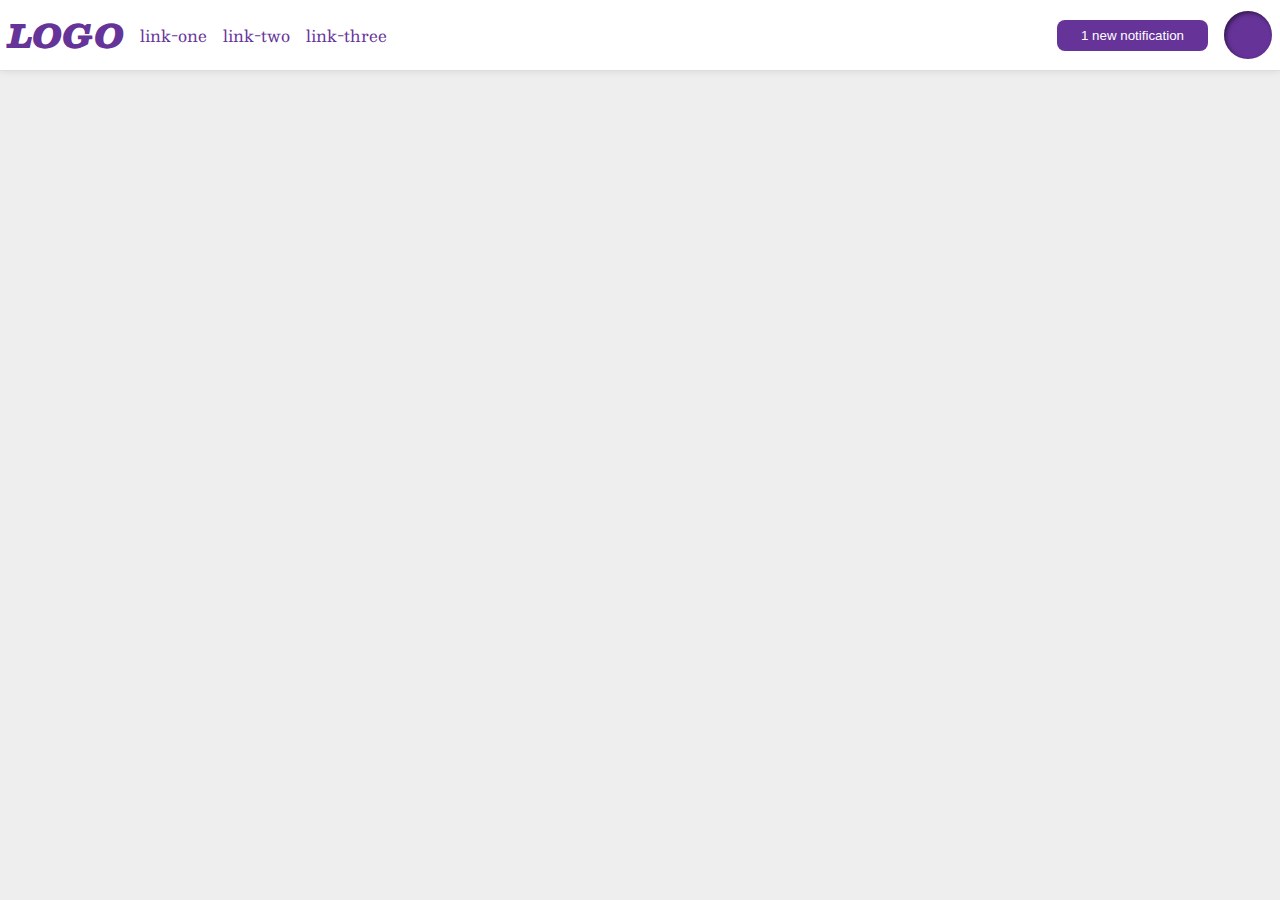
<file: foundations/flex/03-flex-header-2/index.html>
<!DOCTYPE html>
<html lang="en">

<head>
  <meta charset="UTF-8">
  <meta http-equiv="X-UA-Compatible" content="IE=edge">
  <meta name="viewport" content="width=device-width, initial-scale=1.0">
  <title>Flex Header 2</title>
  <link rel="stylesheet" href="style.css">
</head>

<body>
  <div class="header">
    <div class="left-side">
      <div class="logo">
        LOGO
      </div>
      <ul class="links">
        <li><a href="https://google.com">link-one</a></li>
        <li><a href="https://google.com">link-two</a></li>
        <li><a href="https://google.com">link-three</a></li>
      </ul>
    </div>
    <div class="right-side">
      <button class="notifications">
        1 new notification
      </button>
      <div class="profile-image"></div>
    </div>
  </div>
</body>

</html>
</file>
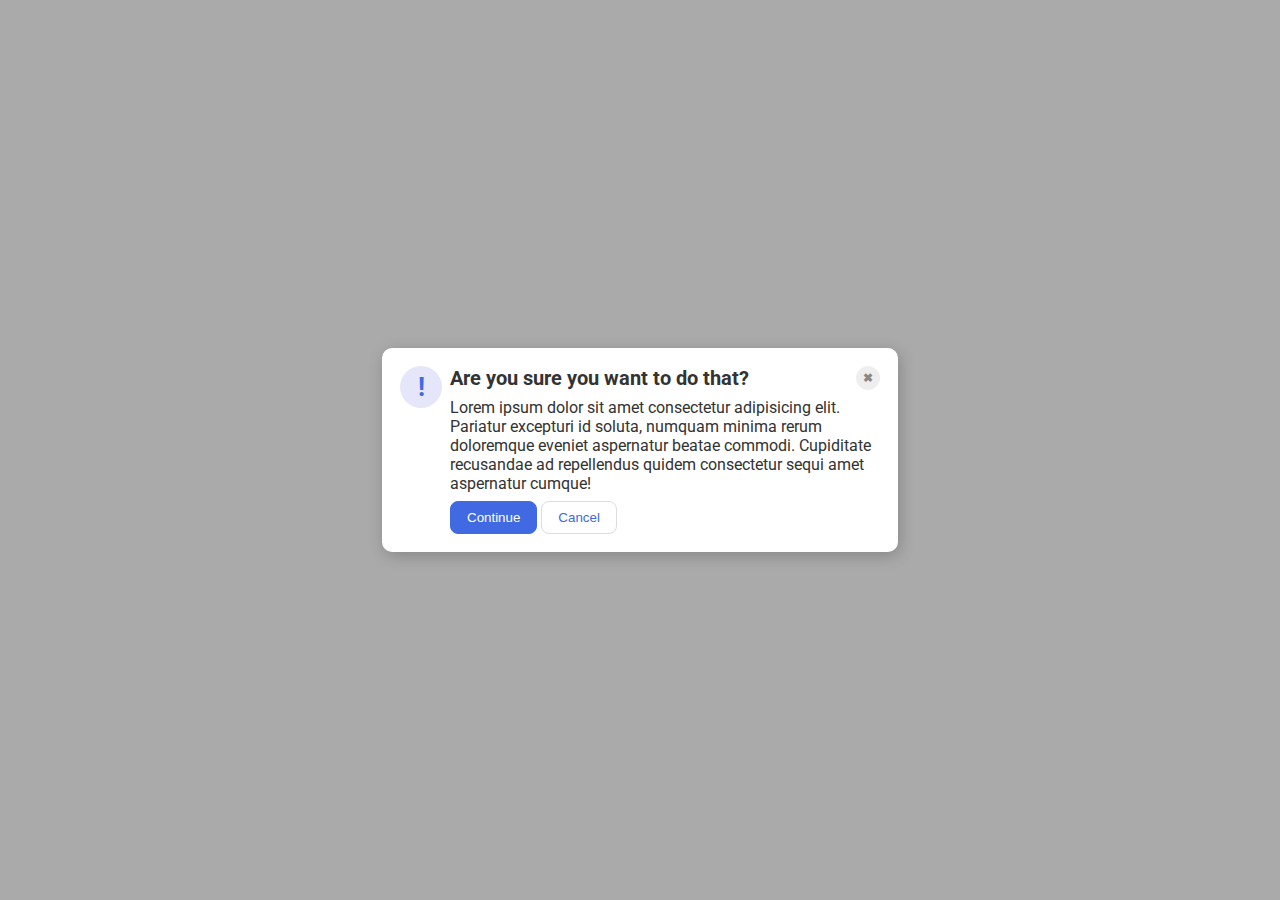
<file: foundations/flex/05-flex-modal/index.html>
<!DOCTYPE html>
<html lang="en">

<head>
  <meta charset="UTF-8">
  <meta http-equiv="X-UA-Compatible" content="IE=edge">
  <meta name="viewport" content="width=device-width, initial-scale=1.0">
  <link rel="stylesheet" href="style.css">
  <title>Modal</title>
</head>

<body>
  <div class="modal">
    
      <div class="icon">!</div>
    
    <div class="content-wrapper">
      <div class="header-wrapper">
        <div class="header">Are you sure you want to do that?</div>
        <button class="close-button">✖</button>
      </div>
      <div class="bodytext-wrapper">
        <div class="text">Lorem ipsum dolor sit amet consectetur adipisicing elit. Pariatur excepturi id soluta, numquam
          minima rerum doloremque eveniet aspernatur beatae commodi. Cupiditate recusandae ad repellendus quidem
          consectetur sequi amet aspernatur cumque!</div>
        <button class="continue">Continue</button>
        <button class="cancel">Cancel</button>
      </div>
    </div>
  </div>

</body>

</html>
</file>
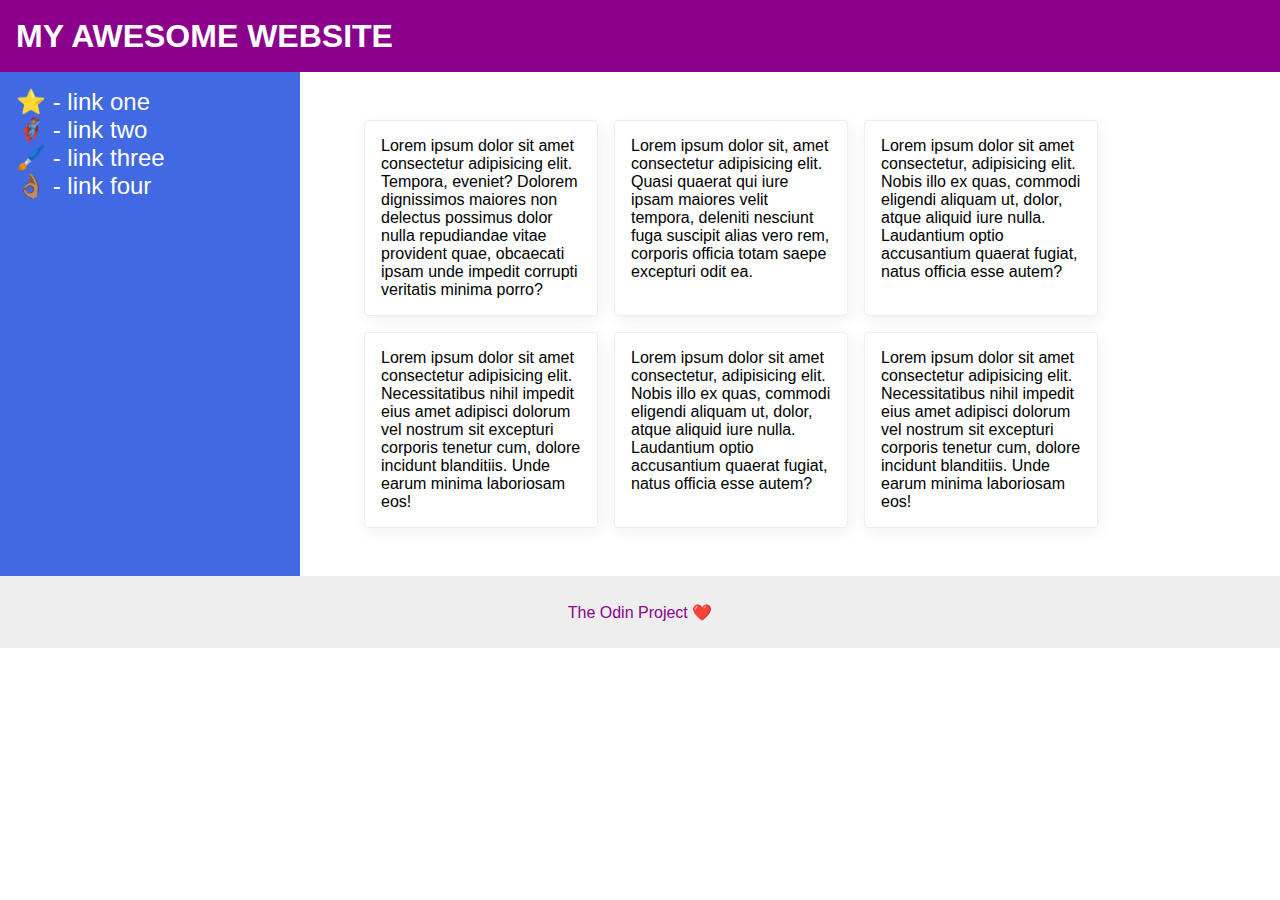
<file: foundations/flex/07-flex-layout-2/index.html>
<!DOCTYPE html>
<html lang="en">

<head>
  <meta charset="UTF-8">
  <meta http-equiv="X-UA-Compatible" content="IE=edge">
  <meta name="viewport" content="width=device-width, initial-scale=1.0">
  <title>The Holy Grail</title>
  <link rel="stylesheet" href="style.css">
</head>

<body>
  <div class="header">
    MY AWESOME WEBSITE
  </div>

  <div class="main-wrapper">
    <div class="sidebar">
      <ul>
        <li><a href="#">⭐ - link one</a></li>
        <li><a href="#">🦸🏽‍♂️ - link two</a></li>
        <li><a href="#">🖌️ - link three</a></li>
        <li><a href="#">👌🏽 - link four</a></li>
      </ul>
    </div>
    <div class="sub-wrapper">
    <div class="card">Lorem ipsum dolor sit amet consectetur adipisicing elit. Tempora, eveniet? Dolorem dignissimos
      maiores non delectus possimus dolor nulla repudiandae vitae provident quae, obcaecati ipsam unde impedit corrupti
      veritatis minima porro?</div>
    <div class="card">Lorem ipsum dolor sit, amet consectetur adipisicing elit. Quasi quaerat qui iure ipsam maiores
      velit tempora, deleniti nesciunt fuga suscipit alias vero rem, corporis officia totam saepe excepturi odit ea.
    </div>
    <div class="card">Lorem ipsum dolor sit amet consectetur, adipisicing elit. Nobis illo ex quas, commodi eligendi
      aliquam ut, dolor, atque aliquid iure nulla. Laudantium optio accusantium quaerat fugiat, natus officia esse
      autem?</div>
    <div class="card">Lorem ipsum dolor sit amet consectetur adipisicing elit. Necessitatibus nihil impedit eius amet
      adipisci dolorum vel nostrum sit excepturi corporis tenetur cum, dolore incidunt blanditiis. Unde earum minima
      laboriosam eos!</div>
    <div class="card">Lorem ipsum dolor sit amet consectetur, adipisicing elit. Nobis illo ex quas, commodi eligendi
      aliquam ut, dolor, atque aliquid iure nulla. Laudantium optio accusantium quaerat fugiat, natus officia esse
      autem?</div>
    <div class="card">Lorem ipsum dolor sit amet consectetur adipisicing elit. Necessitatibus nihil impedit eius amet
      adipisci dolorum vel nostrum sit excepturi corporis tenetur cum, dolore incidunt blanditiis. Unde earum minima
      laboriosam eos!</div>
  </div>
</div>

  <div class="footer">
    The Odin Project ❤️
  </div>
</body>

</html>
</file>
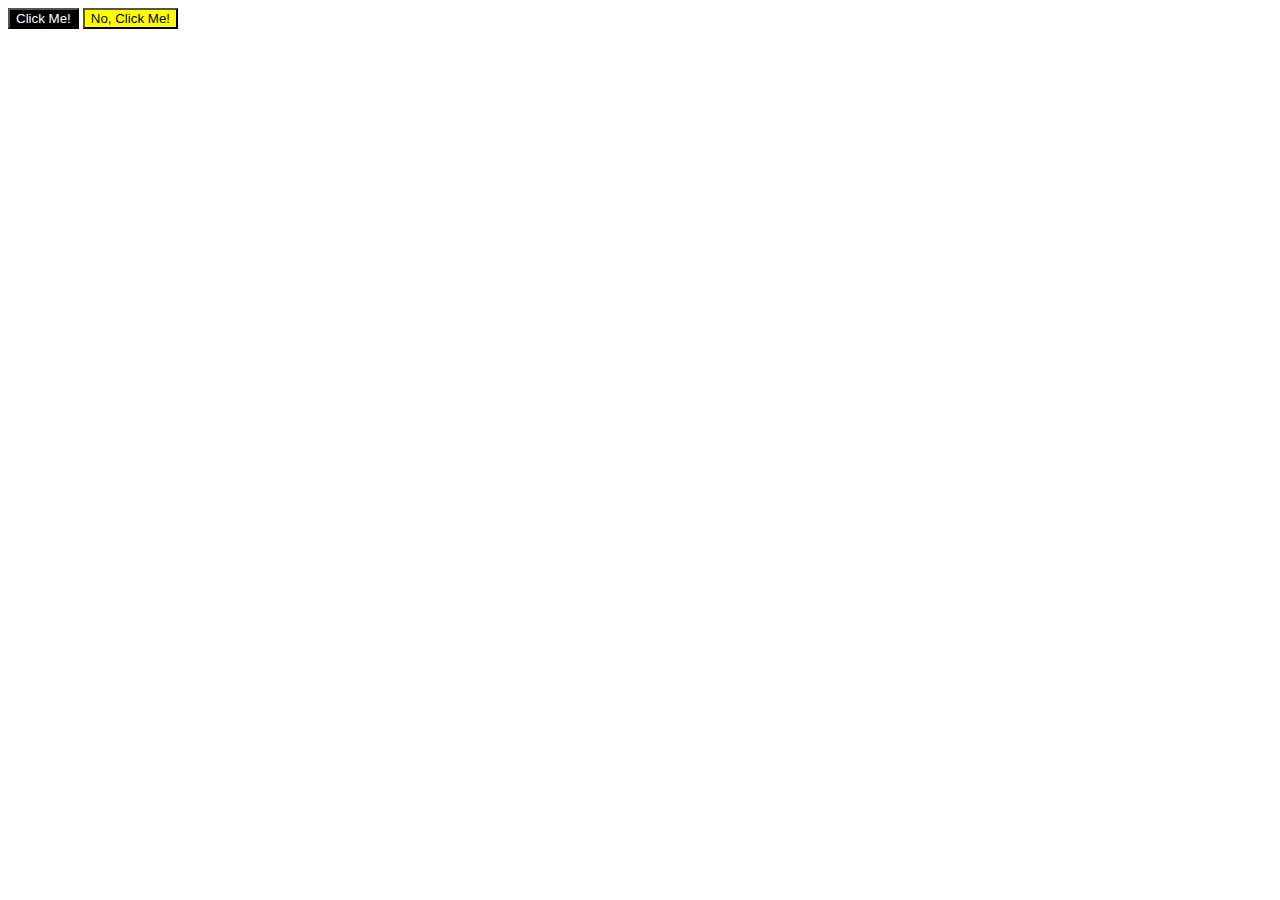
<file: foundations/intro-to-css/03-grouping-selectors/index.html>
<!DOCTYPE html>
<html lang="en">
  <head>
    <meta charset="UTF-8">
    <meta http-equiv="X-UA-Compatible" content="IE=edge">
    <meta name="viewport" content="width=device-width, initial-scale=1.0">
    <title>Grouping Selectors</title>
    <link rel="stylesheet" href="style.css">
  </head>
  <body>
    <button class="first">Click Me!</button>
    <button class="second">No, Click Me!</button>
  </body>
</html>
</file>
<file: foundations/flex/03-flex-header-2/style.css>
/* this is some magical font-importing.  
you'll learn about it later. */
@import url('https://fonts.googleapis.com/css2?family=Besley:ital,wght@0,400;1,900&display=swap');

body {
  margin: 0;
  background: #eee;
  font-family: Besley, serif;
}

.header {
  background: white;
  border-bottom: 1px solid #ddd;
  box-shadow: 0 0 8px rgba(0,0,0,.1);
  display: flex;
  justify-content: space-between;
  padding: 8px;
}

.profile-image {
  background: rebeccapurple;
  box-shadow: inset 2px 2px 4px rgba(0,0,0,.5);
  border-radius: 50%;
  width: 48px;
  height: 48px;
}

.logo {
  color: rebeccapurple;
  font-size: 32px;
  font-weight: 900;
  font-style: italic;
}

button {
  border: none;
  border-radius: 8px;
  background: rebeccapurple;
  color: white;
  padding: 8px 24px;
}

a {
  /* this removes the line under our links */
  text-decoration: none;
  color: rebeccapurple;
}

ul {
  list-style-type: none;
  display: flex;
  margin: 0;
  padding: 0;
  gap: 16px;
}

.left-side,
.right-side {
  display: flex;
  align-items: center;
  gap: 16px;
}
</file>
<file: foundations/flex/05-flex-modal/style.css>
@import url('https://fonts.googleapis.com/css2?family=Roboto:wght@400;700&display=swap');

html, body {
  height: 100%;
}

body {
  font-family: Roboto, sans-serif;
  margin: 0;
  background: #aaa;
  color: #333;
  /* I'll give you this one for free lol */
  display: flex;
  align-items: center;
  justify-content: center;
}

.modal {
  background: white;
  width: 480px;
  border-radius: 10px;
  box-shadow: 2px 4px 16px rgba(0,0,0,.2);
  padding: 18px;
  display: flex;
  gap: 8px;
}

.icon {
  color: royalblue;
  font-size: 26px;
  font-weight: 700;
  background: lavender;
  width: 42px;
  height: 42px;
  border-radius: 50%;
  display: flex;
  align-items: center;
  justify-content: center;
  flex-shrink: 0;
}

.close-button {
  background: #eee;
  border-radius: 50%;
  color: #888;
  font-weight: 900;
  font-size: 12px;
  height: 24px;
  width: 24px;
  display: flex;
  align-items: center;
  justify-content: center;
  border: 1px solid #eee;
  padding: 0;
}

button {
  cursor: pointer;
  padding: 8px 16px;
  border-radius: 8px;
}

button.continue {
  background: royalblue;
  border: 1px solid royalblue;
  color: white;
}

button.cancel {
  background: white;
  border: 1px solid #ddd;
  color: royalblue;
}

.content-wrapper {
  display: flex;
  flex-direction: column;
  /* flex: 1; */ /* If we add this, there won't be any need to add flex-shrink to the icon. */
  gap: 8px;
}

.header-wrapper {
  display: flex;
  justify-content: space-between;
}

.header {
  font-size: 20px;
  font-weight: 700;
}

.text {
  margin-bottom: 8px;
}
</file>
<file: foundations/flex/07-flex-layout-2/style.css>
* {
  margin: 0;
  padding: 0;
}


body {
  font-family: -apple-system, BlinkMacSystemFont, 'Segoe UI', Roboto, Oxygen, Ubuntu, Cantarell, 'Open Sans', 'Helvetica Neue', sans-serif;
  margin: 0;
  min-height: 100vh;
  display: flex;
  flex-direction: column;
}

.header {
  height: 72px;
  background: darkmagenta;
  color: white;
  font-size: 32px;
  font-weight: 900;
  align-content: center;
  padding-left: 16px;
}

.footer {
  height: 72px;
  background: #eee;
  color: darkmagenta;
  display: flex;
  justify-content: center;
  align-items: center;
}

.sidebar {
  width: 300px;
  background: royalblue;
  box-sizing: border-box;
  flex-shrink: 0;
  padding: 16px;
}

.card {
  border: 1px solid #eee;
  box-shadow: 2px 4px 16px rgba(0,0,0,.06);
  border-radius: 4px;
  padding: 16px;
  max-width: 200px;
  flex-shrink: 0;
}

.main-wrapper {
  display: flex;
  justify-content: flex-start;
  gap: 16px;
}

.sub-wrapper {
  display: flex;
  flex: 2;
  justify-content: flex-start;
  gap: 16px;
  flex-wrap: wrap;
  padding: 48px;
}

.sidebar a {
  color: white;
  text-decoration: none;
  font-size: 24px;
}

ul {
  list-style-type: none;
}
</file>
<file: foundations/intro-to-css/03-grouping-selectors/style.css>
.first,
.second {
font-family: Helvetica, 'Times New Roman', sans-serif;
}

.first {
color: white;
background-color: black;
}

.second {
background-color: yellow;
}
</file>
